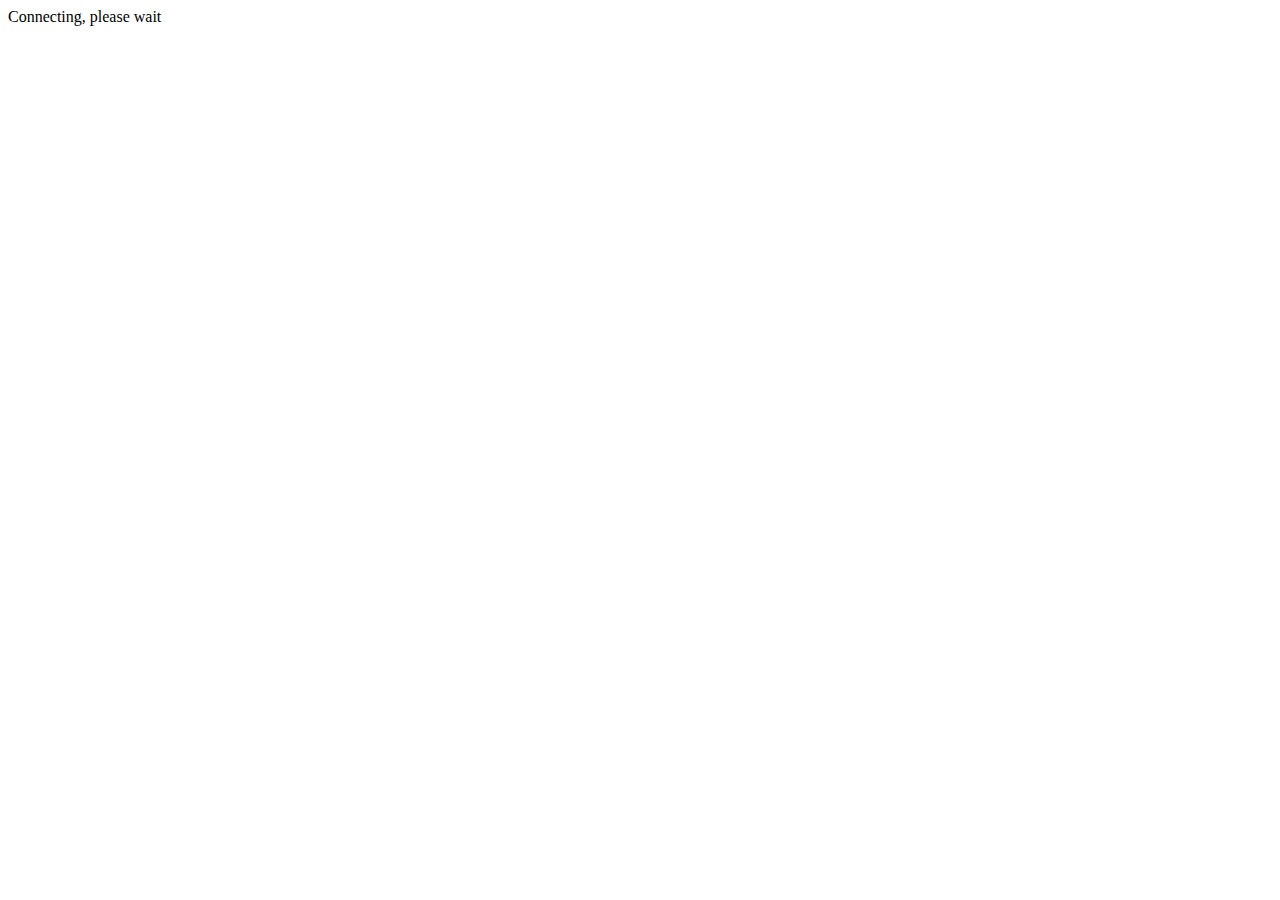
<file: index.html>
<html>
 <head>
  <title>machine12.vm.votre.cww</title>
  <meta charset="utf-8" />
 </head>
 <body>
  <p id="loading" style="visibility: hidden;">Connecting, please wait</p>
  <div id="todo" style="visibility: hidden;">
  <iframe id="iframe" style="width:800px;height:600px;" style="visibility: hidden;"></iframe>
  <p>machine12 located at vm.votre.cww</p>
  <p>Authorized as tionis/vm.votre.cww</p>
  <br /><h2>WARNING! Your user account will be eliminated soon with all of its user data. Consider backing up</h2>
  </div>
  <script>
	setTimeout(function(){
		var tessie = document.getElementById("loading");
		tessie.style.visibility = "visible";
	}, 400);
	setTimeout(function(){
		var tessietable = document.getElementById("todo");
		todo.style.visibility = "visible";
		var tessietablepub = document.getElementById("iframe");
		iframe.src = "emulator.html";
	}, 3400);
  </script>
 </body>
</html>
</file>
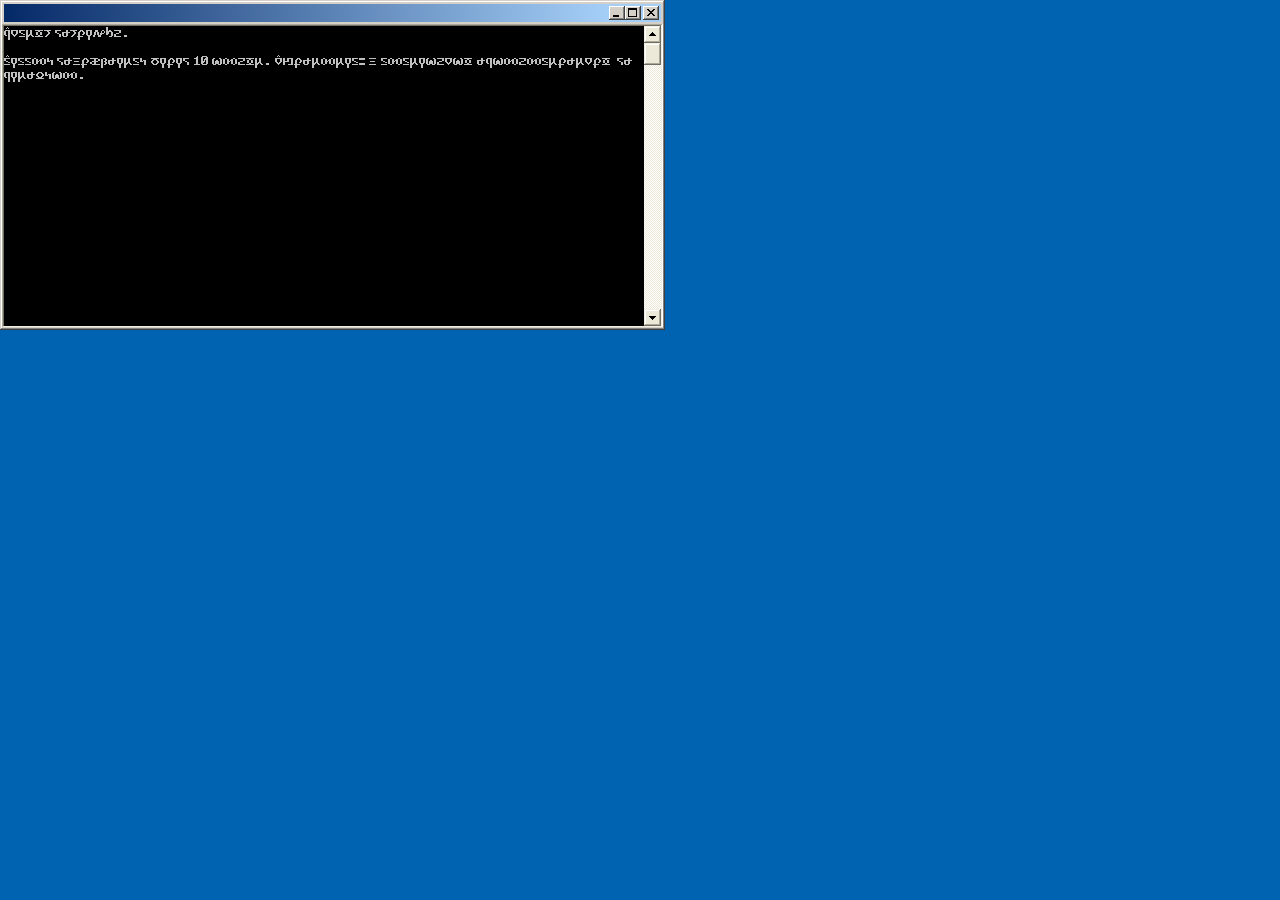
<file: emulator.html>
<html>
 <head>
   <title>Window experiments</title>
   <meta charset="utf-8" />
   <link rel="stylesheet" type="text/css" href="style.css" />
   <script language="JavaScript" src="scripts.js" type="text/javascript"></script>
 </head>
 <body onmousedown="++mouseDown; checkWindows();" onmouseup="--mouseDown; if (!mouseDown) {var fw = document.getElementById('base'); fw.style.cursor = 'default';}" onmousemove="changeCursor(); checkResizing();" onload="resizeWindow(665,330); setInterval(function(){loadReady5();},2100);">
 <div class="notification" id="notification"></div>
 <div id="container">
   <div class="hbase" id="hbase">
     <div class="hbase2">
       <div class="hbase3">
         <div class="hbase4">
           <div class="hbase5">
             <div class="htitle" id="htitle" onmousedown='wdrag.startMoving(document.getElementById("hbase"),"container",event);' onmouseup='wdrag.stopMoving("container");'>
             </div>
             <div class="minimizebtnbgia" id="minimizebtnbgia">
               <div class="minimizebtnbasep" onmouseup="restoreWindow();">
                <div class="minimizebtnbase2p">
                  <div class="minimizebtnbase3p">
                    <div class="minimizebtnbase4p">
                      <div class="restorepic1">
                        <div class="restorepic2">
                        </div>
                      </div>
                      <div class="restorepic3">
                        <div class="restorepic2">
                        </div>
                      </div>
                    </div>
                  </div>
                </div>
              </div>
              <a id="minimizebtn"><div class="minimizebtnbase">
                <div class="minimizebtnbase2">
                  <div class="minimizebtnbase3">
                    <div class="minimizebtnbase4">
                      <div class="restorepic1">
                        <div class="restorepic2">
                        </div>
                      </div>
                      <div class="restorepic3">
                        <div class="restorepic2">
                        </div>
                      </div>
                    </div>
                  </div>
                </div>
              </div></a>

              <div class="maximizebtnbasep" onmouseup="restoreWindow(); maximizeWindow();">
               <div class="maximizebtnbase2p">
                 <div class="maximizebtnbase3p">
                   <div class="maximizebtnbase4p">
                     <div class="restorepic1">
                       <div class="restorepic2">
                       </div>
                     </div>
                     <div class="restorepic3">
                       <div class="restorepic2">
                       </div>
                     </div>
                     <div class="maximizepic1">
                       <div class="maximizepic2">
                       </div>
                     </div>
                   </div>
                 </div>
               </div>
             </div>
             <a id="maximizebtn"><div class="maximizebtnbase">
               <div class="maximizebtnbase2">
                 <div class="maximizebtnbase3">
                   <div class="maximizebtnbase4">
                     <div class="restorepic1">
                       <div class="restorepic2">
                       </div>
                     </div>
                     <div class="restorepic3">
                       <div class="restorepic2">
                       </div>
                     </div>
                     <div class="maximizepic1">
                       <div class="maximizepic2">
                       </div>
                     </div>
                   </div>
                 </div>
               </div>
             </div></a>
            </div>

             <div class="closebtnbgia" id="closebtnbgia">
               <div class="closebtnbasep" onmouseup="removeWindow();">
                <div class="closebtnbase2p">
                  <div class="closebtnbase3p">
                    <div class="closebtnbase4p">
                      <div class="closepic">
                        <div class="closepicl1">
                        </div>
                        <div class="closepicl2">
                        </div>
                        <div class="closepicl3">
                        </div>
                        <div class="closepicu1">
                        </div>
                        <div class="closepicu2">
                        </div>
                        <div class="closepicr1">
                        </div>
                        <div class="closepicr2">
                        </div>
                        <div class="closepicr3">
                        </div>
                        <div class="closepicb1">
                        </div>
                        <div class="closepicb2">
                        </div>
                      </div>
                    </div>
                  </div>
                </div>
              </div>
              <a id="closebtn"><div class="closebtnbase">
                <div class="closebtnbase2">
                  <div class="closebtnbase3">
                    <div class="closebtnbase4">
                      <div class="closepic">
                        <div class="closepicl1">
                        </div>
                        <div class="closepicl2">
                        </div>
                        <div class="closepicl3">
                        </div>
                        <div class="closepicu1">
                        </div>
                        <div class="closepicu2">
                        </div>
                        <div class="closepicr1">
                        </div>
                        <div class="closepicr2">
                        </div>
                        <div class="closepicr3">
                        </div>
                        <div class="closepicb1">
                        </div>
                        <div class="closepicb2">
                        </div>
                      </div>
                    </div>
                  </div>
                </div>
              </div></a>
            </div>
           </div>
         </div>
       </div>
     </div>
   </div>
   <script>
    var vhbase = document.getElementById("hbase");
    vhbase.style.top = height - 24 + 'px';
   </script>
   <div class="base" id="base">
     <div class="base2" id="base2">
       <div class="base3" id="base3">
         <div class="base4" id="base4">
           <div class="base5" id="base5">

             <div class="title" id="title" onmousedown='var fwc = getComputedStyle(document.getElementById("base")); if (fwc.cursor != "default") {return true;} wdrag.startMoving(document.getElementById("base"),"container",event);' onmouseup='wdrag.stopMoving("container");'>
             </div>

             <div class="minimizebtnbg" id="minimizebtnbg">
               <div class="minimizebtnbasep" onmouseup="minimizeWindow();">
                <div class="minimizebtnbase2p">
                  <div class="minimizebtnbase3p">
                    <div class="minimizebtnbase4p">
                      <div class="minimizepic">
                      </div>
                    </div>
                  </div>
                </div>
              </div>
              <a id="minimizebtn"><div class="minimizebtnbase">
                <div class="minimizebtnbase2">
                  <div class="minimizebtnbase3">
                    <div class="minimizebtnbase4">
                      <div class="minimizepic">
                      </div>
                    </div>
                  </div>
                </div>
              </div></a>

              <div class="maximizebtnbasep" onmouseup="maximizeWindow();">
               <div class="maximizebtnbase2p">
                 <div class="maximizebtnbase3p">
                   <div class="maximizebtnbase4p">
                     <div class="restorepic1">
                       <div class="restorepic2">
                       </div>
                     </div>
                     <div class="restorepic3">
                       <div class="restorepic2">
                       </div>
                     </div>
                     <div class="maximizepic1" id="mpp">
                       <div class="maximizepic2">
                       </div>
                     </div>
                   </div>
                 </div>
               </div>
             </div>
             <a id="maximizebtn"><div class="maximizebtnbase">
               <div class="maximizebtnbase2">
                 <div class="maximizebtnbase3">
                   <div class="maximizebtnbase4">
                     <div class="restorepic1">
                       <div class="restorepic2">
                       </div>
                     </div>
                     <div class="restorepic3">
                       <div class="restorepic2">
                       </div>
                     </div>
                     <div class="maximizepic1" id="mp">
                       <div class="maximizepic2">
                       </div>
                     </div>
                   </div>
                 </div>
               </div>
             </div></a>
            </div>

             <div class="closebtnbg" id="closebtnbg">
               <div class="closebtnbasep" onmouseup="removeWindow();">
                <div class="closebtnbase2p">
                  <div class="closebtnbase3p">
                    <div class="closebtnbase4p">
                      <div class="closepic">
                        <div class="closepicl1">
                        </div>
                        <div class="closepicl2">
                        </div>
                        <div class="closepicl3">
                        </div>
                        <div class="closepicu1">
                        </div>
                        <div class="closepicu2">
                        </div>
                        <div class="closepicr1">
                        </div>
                        <div class="closepicr2">
                        </div>
                        <div class="closepicr3">
                        </div>
                        <div class="closepicb1">
                        </div>
                        <div class="closepicb2">
                        </div>
                      </div>
                    </div>
                  </div>
                </div>
              </div>
              <a id="closebtn"><div class="closebtnbase">
                <div class="closebtnbase2">
                  <div class="closebtnbase3">
                    <div class="closebtnbase4">
                      <div class="closepic">
                        <div class="closepicl1">
                        </div>
                        <div class="closepicl2">
                        </div>
                        <div class="closepicl3">
                        </div>
                        <div class="closepicu1">
                        </div>
                        <div class="closepicu2">
                        </div>
                        <div class="closepicr1">
                        </div>
                        <div class="closepicr2">
                        </div>
                        <div class="closepicr3">
                        </div>
                        <div class="closepicb1">
                        </div>
                        <div class="closepicb2">
                        </div>
                      </div>
                    </div>
                  </div>
                </div>
              </div></a>
            </div>
			
			<div class="blink" id="blink"></div>

           </div>
         </div>
       </div>
     </div>
   </div>
 </div>
 <body>
</html>
</file>
<file: style.css>
html, body {
  margin:0;
  padding:0;
  background:#0063b1;
  overflow:hidden;
  -webkit-user-select: none;
  -moz-user-select: none;
  -o-user-select: none;
  -ms-user-select: none;
  -khtml-user-select: none;
  user-select: none;
}
.notification {
  position:absolute;
  right:10;
  bottom:10;
  /*background-image:url("notification.png");*/
  min-width:272px;
  min-height:130px;
  z-index:1000;
}
.base, #base {
  min-width:112px;
  min-height:27px;
  width:323px;
  height:192px;
  background-color:#404040;
  position:absolute;
  top:0;
  left:0;
}
.base2 {
  min-width:111px;
  min-height:26px;
  width:322px;
  height:191px;
  background-color:#d4d0c8;
  position:absolute;
  top:0;
  bottom:0;
}
.base3 {
  min-width:110px;
  min-height:25px;
  width:321px;
  height:190px;
  background-color:#808080;
  position:absolute;
  top:1;
  bottom:0;
  left:1;
}
.base4 {
  min-width:109px;
  min-height:24px;
  width:320px;
  height:189px;
  background-color:#fff;
  position:absolute;
  top:0;
  bottom:0;
}
.base5 {
  min-width:108px;
  min-height:23px;
  width:319px;
  height:188px;
  background-color:#d4d0c8;
  position:absolute;
  top:1;
  bottom:0;
  left:1;
  background-image:url("ready4.png");
  background-repeat: no-repeat;
}
.hbase, #hbase {
  visibility: hidden;
  min-width:160px;
  max-width:160px;
  min-height:24px;
  max-height:24px;
  width:160px;
  height:24px;
  background-color:#404040;
  position:absolute;
  top:0;
  left:0;
}
.hbase2 {
  min-width:159px;
  max-width:159px;
  min-height:23px;
  max-height:23px;
  width:159px;
  height:23px;
  background-color:#d4d0c8;
  position:absolute;
  top:0;
  bottom:0;
}
.hbase3 {
  min-width:158px;
  max-width:158px;
  min-height:22px;
  max-height:22px;
  width:158px;
  height:22px;
  background-color:#808080;
  position:absolute;
  top:1;
  bottom:0;
  left:1;
}
.hbase4 {
  min-width:157px;
  max-width:157px;
  min-height:21px;
  max-height:21px;
  width:157px;
  height:21px;
  background-color:#fff;
  position:absolute;
  top:0;
  bottom:0;
}
.hbase5 {
  min-width:156px;
  max-width:156px;
  min-height:20px;
  max-height:20px;
  width:156px;
  height:20px;
  background-color:#d4d0c8;
  position:absolute;
  top:1;
  bottom:0;
  left:1;
}
.htitle {
  min-width:101px;
  max-width:134px;
  min-height:18px;
  max-height:18px;
  width:101px;
  height:18px;
  background:#808080;
  background: -moz-linear-gradient(left, #808080 0%, #bfbfbf 100%); /* FF3.6-15 */
  background: -webkit-linear-gradient(left, #808080 0%,#bfbfbf 100%); /* Chrome10-25,Safari5.1-6 */
  background: linear-gradient(to right, #808080 0%,#bfbfbf 100%); /* W3C, IE10+, FF16+, Chrome26+, Opera12+, Safari7+ */
  filter: progid:DXImageTransform.Microsoft.gradient( startColorstr='#808080', endColorstr='#bfbfbf',GradientType=1 ); /* IE6-9 */
  position:absolute;
  top:1;
  bottom:0;
  left:1;
}
.title {
  min-width:48px;
  min-height:18px;
  max-height:18px;
  width:261px;
  height:18px;
  background:#042967;
  background: -moz-linear-gradient(left, #042967 0%, #a5cef7 100%); /* FF3.6-15 */
  background: -webkit-linear-gradient(left, #042967 0%,#a5cef7 100%); /* Chrome10-25,Safari5.1-6 */
  background: linear-gradient(to right, #042967 0%,#a5cef7 100%); /* W3C, IE10+, FF16+, Chrome26+, Opera12+, Safari7+ */
  filter: progid:DXImageTransform.Microsoft.gradient( startColorstr='#042967', endColorstr='#a5cef7',GradientType=1 ); /* IE6-9 */
  position:absolute;
  top:2;
  bottom:0;
  left:2;
}
.maximizepic1 {
  top:1;
  left:2;
  position:absolute;
  background:#000;
  width:9px;
  height:9px;
}
.maximizepic2 {
  top:2;
  left:1;
  position:absolute;
  background:#d4d0c8;
  width:7px;
  height:6px;
}
.closebtnbg {
  min-width:20px;
  max-width:20px;
  min-height:18px;
  max-height:18px;
  width:20px;
  height:18px;
  background:#a5cef7;
  position:absolute;
  top:2;
  bottom:0;
  right:2;
}
.closebtnbgia {
  min-width:20px;
  max-width:20px;
  min-height:18px;
  max-height:18px;
  width:20px;
  height:18px;
  background:#c0c0c0;
  position:absolute;
  top:1;
  bottom:0;
  right:1;
}
.closebtnbase {
  min-width:16px;
  max-width:16px;
  min-height:14px;
  max-height:14px;
  width:16px;
  height:14px;
  background-color:#404040;
  position:absolute;
  top:2;
  bottom:0;
  right:2;
}
.closebtnbase2 {
  min-width:15px;
  max-width:15px;
  min-height:13px;
  max-height:13px;
  width:15px;
  height:13px;
  background-color:#fff;
  position:absolute;
  top:0;
  bottom:0;
}
.closebtnbase3 {
  min-width:14px;
  max-width:14px;
  min-height:12px;
  max-height:12px;
  width:14px;
  height:12px;
  background-color:#808080;
  position:absolute;
  top:1;
  bottom:0;
  left:1;
}
.closebtnbase4 {
  min-width:13px;
  max-width:13px;
  min-height:11px;
  max-height:11px;
  width:13px;
  height:11px;
  background-color:#d4d0c8;
  position:absolute;
  top:0;
  bottom:0;
  left:0;
}
.closebtnbasep {
  min-width:16px;
  max-width:16px;
  min-height:14px;
  max-height:14px;
  width:16px;
  height:14px;
  background-color:#fff;
  position:absolute;
  top:2;
  bottom:0;
  right:2;
}
.closebtnbase2p {
  min-width:15px;
  max-width:15px;
  min-height:13px;
  max-height:13px;
  width:15px;
  height:13px;
  background-color:#404040;
  position:absolute;
  top:0;
  bottom:0;
}
.closebtnbase3p {
  min-width:14px;
  max-width:14px;
  min-height:12px;
  max-height:12px;
  width:14px;
  height:12px;
  background-color:#808080;
  position:absolute;
  top:1;
  bottom:0;
  left:1;
}
.closebtnbase4p {
  min-width:13px;
  max-width:13px;
  min-height:11px;
  max-height:11px;
  width:13px;
  height:11px;
  background-color:#d4d0c8;
  position:absolute;
  top:1;
  bottom:0;
  left:1;
}
#closebtn:active {
  visibility:hidden;
}
.closepic {
  width:8px;
  height:7px;
  background-color:#000;
  position: absolute;
  top:2;
  left:3;
}
.closepicl1 {
  width:1px;
  height:5px;
  background-color:#d4d0c8;
  position: absolute;
  top:1;
  left:0;
}
.closepicl2 {
  width:1px;
  height:3px;
  background-color:#d4d0c8;
  position: absolute;
  top:2;
  left:1;
}
.closepicl3 {
  width:1px;
  height:1px;
  background-color:#d4d0c8;
  position: absolute;
  top:3;
  left:2;
}
.closepicu1 {
  width:4px;
  height:1px;
  background-color:#d4d0c8;
  position: absolute;
  top:0;
  left:2;
}
.closepicu2 {
  width:2px;
  height:1px;
  background-color:#d4d0c8;
  position: absolute;
  top:1;
  left:3;
}
.closepicr1 {
  width:1px;
  height:5px;
  background-color:#d4d0c8;
  position: absolute;
  top:1;
  right:0;
}
.closepicr2 {
  width:1px;
  height:3px;
  background-color:#d4d0c8;
  position: absolute;
  top:2;
  right:1;
}
.closepicr3 {
  width:1px;
  height:1px;
  background-color:#d4d0c8;
  position: absolute;
  top:3;
  right:2;
}
.closepicb1 {
  width:4px;
  height:1px;
  background-color:#d4d0c8;
  position: absolute;
  bottom:0;
  left:2;
}
.closepicb2 {
  width:2px;
  height:1px;
  background-color:#d4d0c8;
  position: absolute;
  bottom:1;
  left:3;
}
#process-working {
 width:32px;
 height:32px;
 background-image:url("process-working.png");
 display:block;
 animation: sprite .8s steps(31) infinite;
 position: absolute;
 margin: auto;
 top: 0;
 right: 0;
 bottom: 0;
 left: 0;
 }
 @keyframes sprite {
   100% {
     background-position: -992px;
   }
 }
 .minimizebtnbg {
   min-width:18px;
   max-width:34px;
   min-height:18px;
   max-height:18px;
   width:34px;
   height:18px;
   background:#a5cef7;
   position:absolute;
   top:2;
   bottom:0;
   right:22;
 }
 .minimizebtnbgia {
   min-width:18px;
   max-width:34px;
   min-height:18px;
   max-height:18px;
   width:34px;
   height:18px;
   background:#c0c0c0;
   position:absolute;
   top:1;
   bottom:0;
   right:21;
 }
 .minimizebtnbase {
   width:16px;
   height:14px;
   background-color:#404040;
   position:absolute;
   top:2;
   bottom:0;
   left:2;
 }
 .minimizebtnbase2 {
   width:15px;
   height:13px;
   background-color:#fff;
   position:absolute;
   top:0;
   bottom:0;
 }
 .minimizebtnbase3 {
   width:14px;
   height:12px;
   background-color:#808080;
   position:absolute;
   top:1;
   bottom:0;
   left:1;
 }
 .minimizebtnbase4 {
   width:13px;
   height:11px;
   background-color:#d4d0c8;
   position:absolute;
   top:0;
   bottom:0;
   left:0;
 }
 .minimizebtnbasep {
   width:16px;
   height:14px;
   background-color:#fff;
   position:absolute;
   top:2;
   bottom:0;
   left:2;
 }
 .minimizebtnbase2p {
   width:15px;
   height:13px;
   background-color:#404040;
   position:absolute;
   top:0;
   bottom:0;
 }
 .minimizebtnbase3p {
   width:14px;
   height:12px;
   background-color:#808080;
   position:absolute;
   top:1;
   bottom:0;
   left:1;
 }
 .minimizebtnbase4p {
   width:13px;
   height:11px;
   background-color:#d4d0c8;
   position:absolute;
   top:1;
   bottom:0;
   left:1;
 }
.minimizepic {
  width:6px;
  height:2px;
  background-color:#000;
  position:absolute;
  bottom:1;
  left:3;
}
 #minimizebtn:active {
   visibility:hidden;
 }
 .maximizebtnbgia {
   min-width:18px;
   max-width:18px;
   min-height:18px;
   max-height:18px;
   width:18px;
   height:18px;
   background:#c0c0c0;
   position:absolute;
   top:1;
   bottom:0;
   right:21;
 }
 .maximizebtnbase {
   width:16px;
   height:14px;
   background-color:#404040;
   position:absolute;
   top:2;
   bottom:0;
   left:18;
 }
 .maximizebtnbase2 {
   width:15px;
   height:13px;
   background-color:#fff;
   position:absolute;
   top:0;
   bottom:0;
 }
 .maximizebtnbase3 {
   width:14px;
   height:12px;
   background-color:#808080;
   position:absolute;
   top:1;
   bottom:0;
   left:1;
 }
 .maximizebtnbase4 {
   width:13px;
   height:11px;
   background-color:#d4d0c8;
   position:absolute;
   top:0;
   bottom:0;
   left:0;
 }
 .maximizebtnbasep {
   width:16px;
   height:14px;
   background-color:#fff;
   position:absolute;
   top:2;
   bottom:0;
   left:18;
 }
 .maximizebtnbase2p {
   width:15px;
   height:13px;
   background-color:#404040;
   position:absolute;
   top:0;
   bottom:0;
 }
 .maximizebtnbase3p {
   width:14px;
   height:12px;
   background-color:#808080;
   position:absolute;
   top:1;
   bottom:0;
   left:1;
 }
 .maximizebtnbase4p {
   width:13px;
   height:11px;
   background-color:#d4d0c8;
   position:absolute;
   top:1;
   bottom:0;
   left:1;
 }
 #maximizebtn:active {
   visibility:hidden;
 }
.restorepic1 {
  width:6px;
  height:6px;
  background-color:#000;
  position: absolute;
  left:4;
  top:1;
}
.restorepic2 {
  width:4px;
  height:3px;
  background-color:#d4d0c8;
  position: absolute;
  left:1;
  top:2;
}
.restorepic3 {
  width:6px;
  height:6px;
  background-color:#000;
  position: absolute;
  left:2;
  top:4;
}
.blink {
  width:319px;
  height:188px;
  top:84;
  left:76;
  background-repeat: no-repeat;
}
</file>
